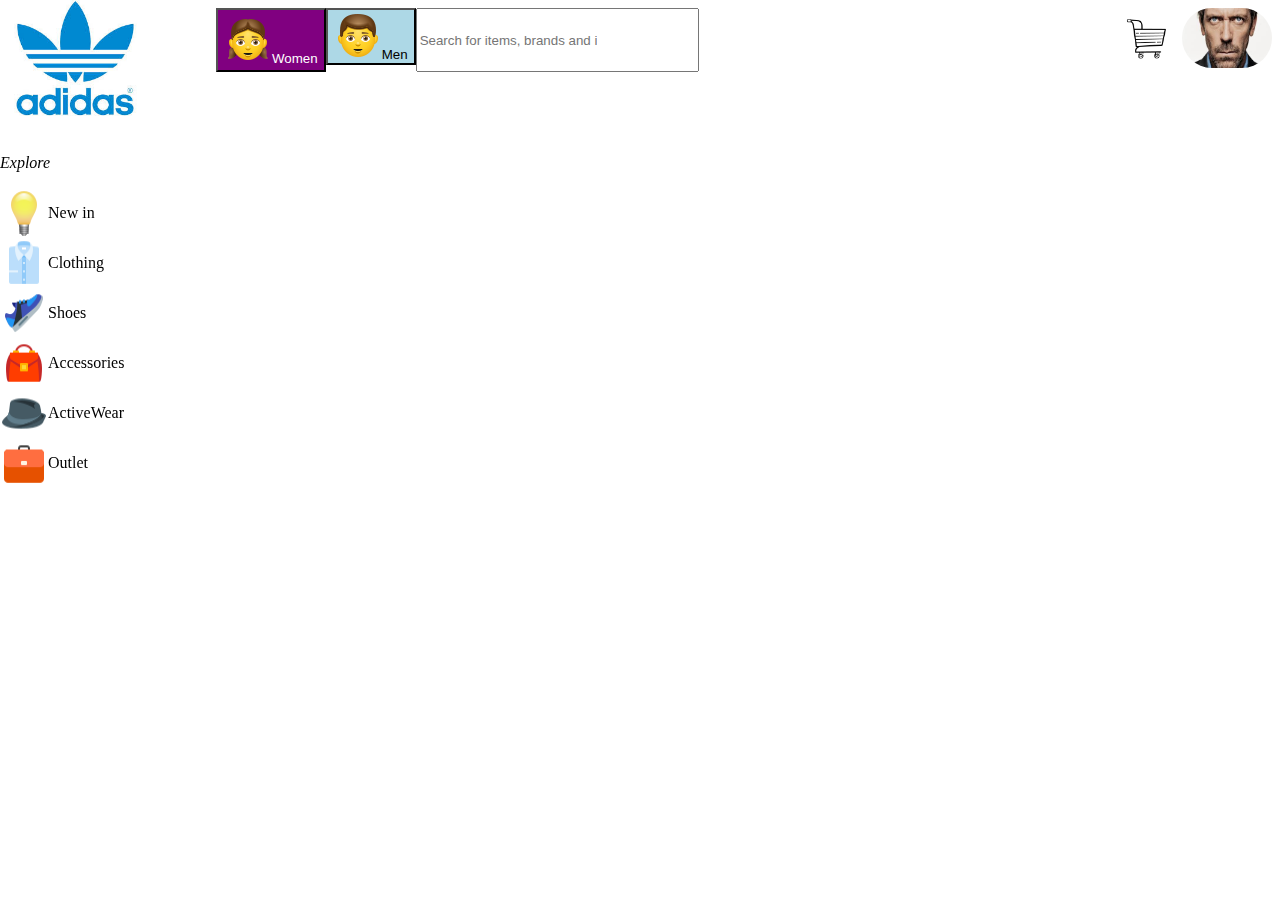
<file: gani2/index.html>
<!DOCTYPE html>
<html lang="en">
<head>
    <meta charset="UTF-8">
    <meta name="viewport" content="width=device-width, initial-scale=1.0">
    <title>Projekti</title>
    <link rel="stylesheet" href="style.css">
</head>
<body style="padding-left: 13em;">
    <!-- left navbari -->
     <nav style="display: flex; justify-content: space-between;">

        <div class="leftnav">
        <img src="download.jpg" alt="adidas" style="width: 150px;">
        <br>
        <br>


        <p><em>Explore</em></p>
        <div class="leftnav1">
            <img src="icons8-light-bulb-48.png">
            <p>New in</p>   
        </div>
        <div class="leftnav1">
            <img src="icons8-folded-shirt-48.png">
            <p>Clothing</p>
        </div>
        <div class="leftnav1">
            <img src="icons8-trainers-48.png">
            <p>Shoes</p>
        </div>
        <div class="leftnav1">
            <img src="icons8-red-purse-48.png">
            <p>Accessories</p>
        </div>
        <div class="leftnav1">
            <img src="icons8-hat-48.png">
            <p>ActiveWear</p>
        </div>
        <div class="leftnav1">
            <img src="icons8-briefcase-48.png">
            <p>Outlet</p>
        </div>
        <!-- <br><br><br><br><br><br><br><br> -->
        
        </div>

        <!-- left navbari -->
        <div style="display: flex;">
            <div style="display: flex;">
                <button id="butoni1"> <img src="icons8-girl-48.png">Women</button>
            </div>
            <div>
                <button id="butoni2"> <img src="icons8-boy-48.png">Men</button>
            </div>
            
            
            <input type="text" placeholder="Search for items, brands and inspirations" style="padding-right: 100px;">
        </div>
       <div>
        <img src="icons8-shopping-cart-100.png" alt="shopping cart" height="60px">
        <img id="profile-pic" src="images.jpg" alt="profile pic">
       </div>
        
     </nav>

     <main>
        <div>
            <div class="divi-ipare">

            </div>
            <div class="divi-idyte">

            </div>
            <div class="divi-itrete">

            </div>
            <div class="divi-ikatert">
                
            </div>
        </div>
   












     </main>
</body>
</html>
</file>
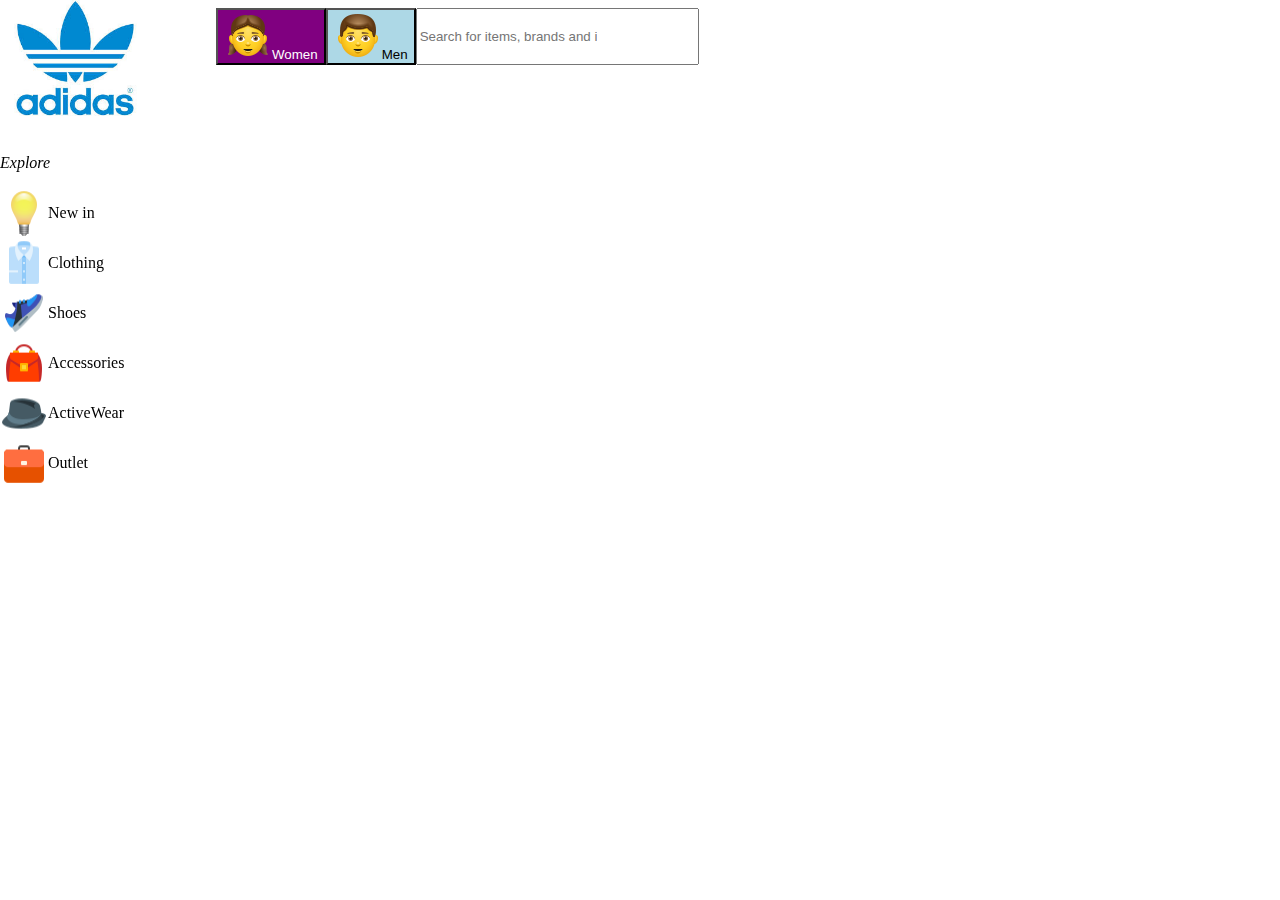
<file: projekti2-main/gani2/index.html>
<!DOCTYPE html>
<html lang="en">
<head>
    <meta charset="UTF-8">
    <meta name="viewport" content="width=device-width, initial-scale=1.0">
    <title>Projekti</title>
    <link rel="stylesheet" href="style.css">
</head>
<body style="padding-left: 13em;">
    <!-- left navbari -->
     <nav style="display: flex; justify-content: space-between;">

        <div class="leftnav">
        <img src="download.jpg" alt="adidas" style="width: 150px;">
        <br>
        <br>


        <p><em>Explore</em></p>
        <div class="leftnav1">
            <img src="icons8-light-bulb-48.png">
            <p>New in</p>   
        </div>
        <div class="leftnav1">
            <img src="icons8-folded-shirt-48.png">
            <p>Clothing</p>
        </div>
        <div class="leftnav1">
            <img src="icons8-trainers-48.png">
            <p>Shoes</p>
        </div>
        <div class="leftnav1">
            <img src="icons8-red-purse-48.png">
            <p>Accessories</p>
        </div>
        <div class="leftnav1">
            <img src="icons8-hat-48.png">
            <p>ActiveWear</p>
        </div>
        <div class="leftnav1">
            <img src="icons8-briefcase-48.png">
            <p>Outlet</p>
        </div>
        
        
        
        
        </div>

        <!-- left navbari -->
        <div style="display: flex;">
            <div style="display: flex;">
                <button id="butoni1"> <img src="icons8-girl-48.png">Women</button>
            </div>
            <div>
                <button id="butoni2"> <img src="icons8-boy-48.png">Men</button>
            </div>
            
            
            <input type="text" placeholder="Search for items, brands and inspirations" style="padding-right: 100px;">
        </div>
       
     </nav>
</body>
</html>
</file>
<file: gani2/style.css>
#butoni1{
    background-color: purple;
    color: white;
}

#butoni2{
    background-color: lightblue;
    color: black;
    
}

.leftnav1{
display: flex;
}
.leftnav {
    position: fixed;
    top: 0;
    left: 0;
    bottom: 0;
    width: 11em;
}

#profile-pic{
    height: 60px;
    width: 90px;
    border-radius: 50px;
}
.divi-ipare{
    background-color: wheat
}
</file>
<file: projekti2-main/gani2/style.css>
#butoni1{
    background-color: purple;
    color: white;
}

#butoni2{
    background-color: lightblue;
    color: black;
    
}

.leftnav1{
display: flex;
}
.leftnav {
    position: fixed;
    top: 0;
    left: 0;
    bottom: 0;
    width: 11em;
}
</file>
